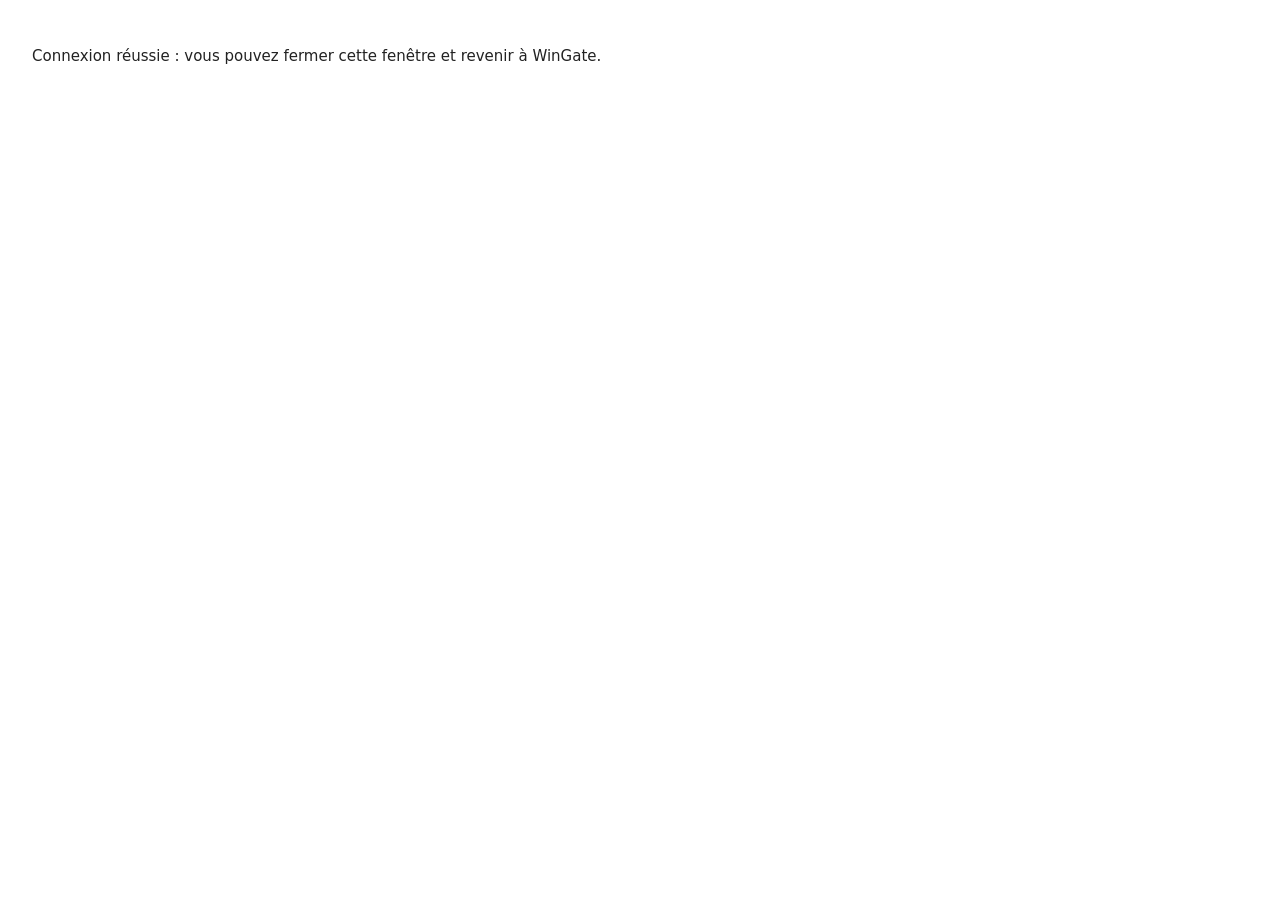
<file: php/www/oauth.html>
<!doctype html>
<html lang="fr">
<head>
<meta charset="utf-8">
<meta name="viewport" content="width=device-width, initial-scale=1">
<meta name="referrer" content="no-referrer">
<title>Connexion — WinGate</title>
</head>
<body style="font:15px system-ui,sans-serif;padding:24px;color:#222">
<p id="m">Connexion en cours…</p>
<script>
// Retour de connexion Google / Microsoft : transmet le résultat à la fenêtre
// WinGate (même site) puis se ferme. Rien n'est envoyé au serveur.
(function () {
  var p = {};
  [location.search, location.hash].forEach(function (s) {
    new URLSearchParams(s.replace(/^[?#]/, '')).forEach(function (v, k) { p[k] = v; });
  });
  // On retire aussitôt le jeton / le code de l'adresse et de l'historique
  try { history.replaceState(null, '', location.pathname); } catch (e) {}
  var msg = JSON.stringify({ type: 'wingate-oauth', params: p, t: Date.now() });
  try { var c = new BroadcastChannel('wingate-oauth'); c.postMessage(msg); c.close(); } catch (e) {}
  try { localStorage.setItem('wingate-oauth', msg); } catch (e) {}
  try { if (window.opener) window.opener.postMessage(msg, location.origin); } catch (e) {}
  document.getElementById('m').textContent = p.error
    ? 'Connexion annulée. Vous pouvez fermer cette fenêtre.'
    : 'Connexion réussie : vous pouvez fermer cette fenêtre et revenir à WinGate.';
  setTimeout(function () { window.close(); }, 400);
})();
</script>
</body>
</html>
</file>
